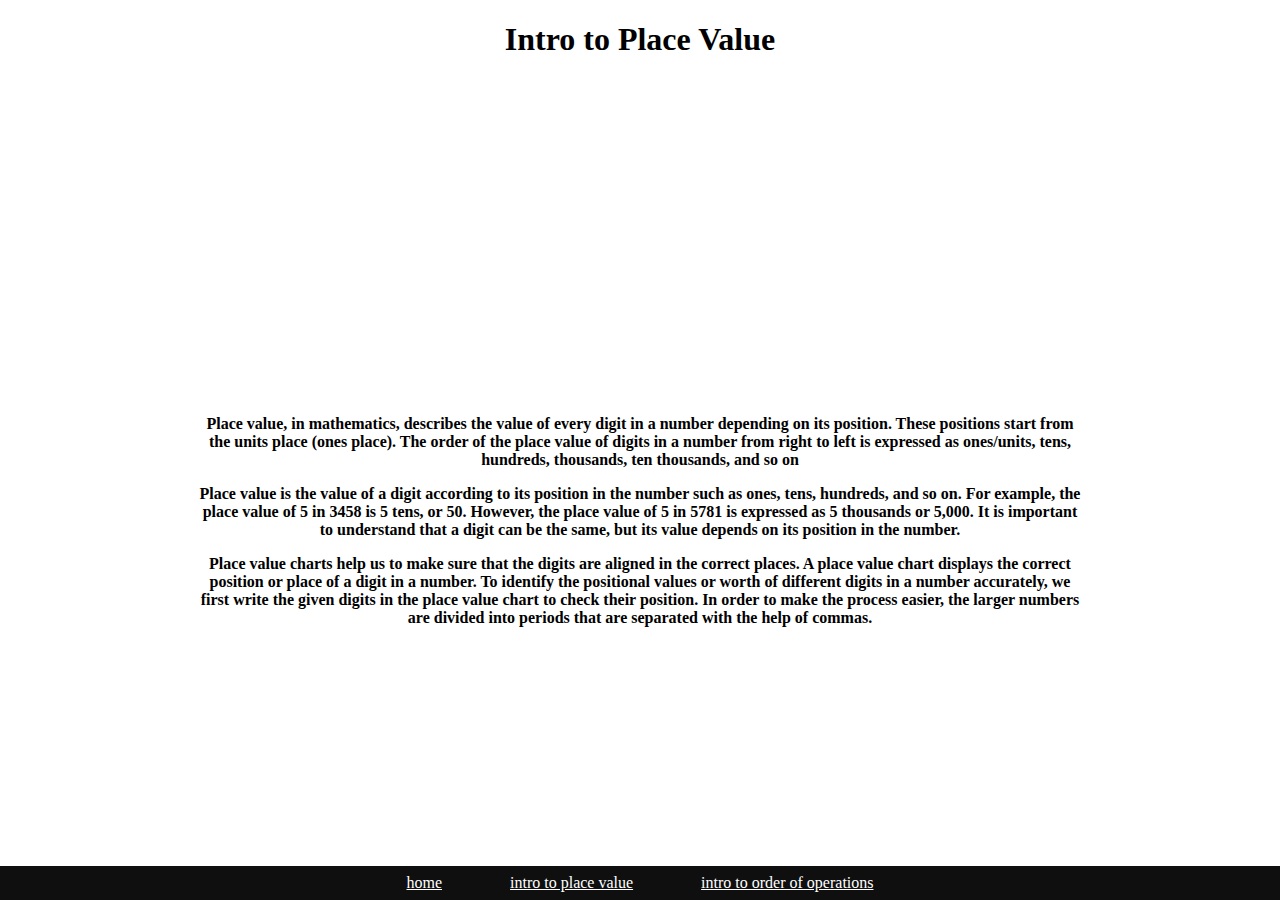
<file: place_values.html>
<!DOCTYPE html>
<html>

  
<head>
  <meta charset="utf-8">
  <meta name="viewport" content="width=device-width">
  <title>Intro to place value</title>
  <link href="style.css" rel="stylesheet" type="text/css" />
  <style>
     body {
      background-image: url(https://t4.ftcdn.net/jpg/00/96/14/41/360_F_96144135_v4YXV7AZmnHWw5pQwDQoeAYZPrQ8YYJK.jpg)
  </style>
</head>
<body>
  <main>
    <h1>Intro to Place Value</h1>
  <iframe width="560" height="315" src="https://www.youtube.com/embed/zVhQY173Yyo" title="YouTube video player" frameborder="0" allow="accelerometer; autoplay; clipboard-write; encrypted-media; gyroscope; picture-in-picture" allowfullscreen></iframe>
    <p>Place value, in mathematics, describes the value of every digit in a number depending on its position. These positions start from the units place (ones place). The order of the place value of digits in a number from right to left is expressed as ones/units, tens, hundreds, thousands, ten thousands, and so on</p>
    <p>Place value is the value of a digit according to its position in the number such as ones, tens, hundreds, and so on. For example, the place value of 5 in 3458 is 5 tens, or 50. However, the place value of 5 in 5781 is expressed as 5 thousands or 5,000. It is important to understand that a digit can be the same, but its value depends on its position in the number.</p>
    <p>Place value charts help us to make sure that the digits are aligned in the correct places. A place value chart displays the correct position or place of a digit in a number. To identify the positional values or worth of different digits in a number accurately, we first write the given digits in the place value chart to check their position. In order to make the process easier, the larger numbers are divided into periods that are separated with the help of commas.</p>
  </main>
  <footer>
    <nav>
      <a href="index.html">home</a>
      <a href="#">intro to place value</a>
      <a href="pemdas.html">intro to order of operations</a>
    </nav>
  </footer>
</body>
</html>
</file>
<file: style.css>
* {
/*   color: white; */
  font-family: cursive;
}

body {
  text-align: center;
  background-size: cover;
  background-attachment: fixed;
}

main {
  width: 70%;
  margin: 0 auto 4em auto;
}

main p {
  font-weight: bold;
  background-color: rgba(255,255,255,0.2);
 box-shadow:
    -3px -3px 3px rgba(255,255,255,0.2),
    3px -3px 5px rgba(255,255,255,0.2),
    3px 3px 5px rgba(255,255,255,0.2),
    -3px 3px 5px rgba(255,255,255,0.2);
  border-radius: 6px;
}

.center {
  text-align: center
}

a:link {
  color: white;
}

a:hover,
a:focus {
  background-color: rgba(2, 166, 181, 0.3);
  box-shadow:
    -3px -3px 5px rgba(2, 166, 181, 0.3),
    -3px 3px 5px rgba(2, 166, 181, 0.3),
    3px 3px 5px rgba(2, 166, 181, 0.3),
    3px -3px 5px rgba(2, 166, 181, 0.3);
  border-radius: 6px;
}

a:active {
  color: #a3cbd9;
}

a:visited {
  color: rgb(199, 124, 255);
}

footer {
  position: fixed;
  bottom: 0;
  left: 0;
  width: 100vw;
  background-color:#0f0f0f;
}

footer nav {
  width: 60%;
  margin: 0 auto;
  padding: 0.5em 0;
  text-align: center;
}

footer nav a {
  margin: 0 2em;
}
</file>
